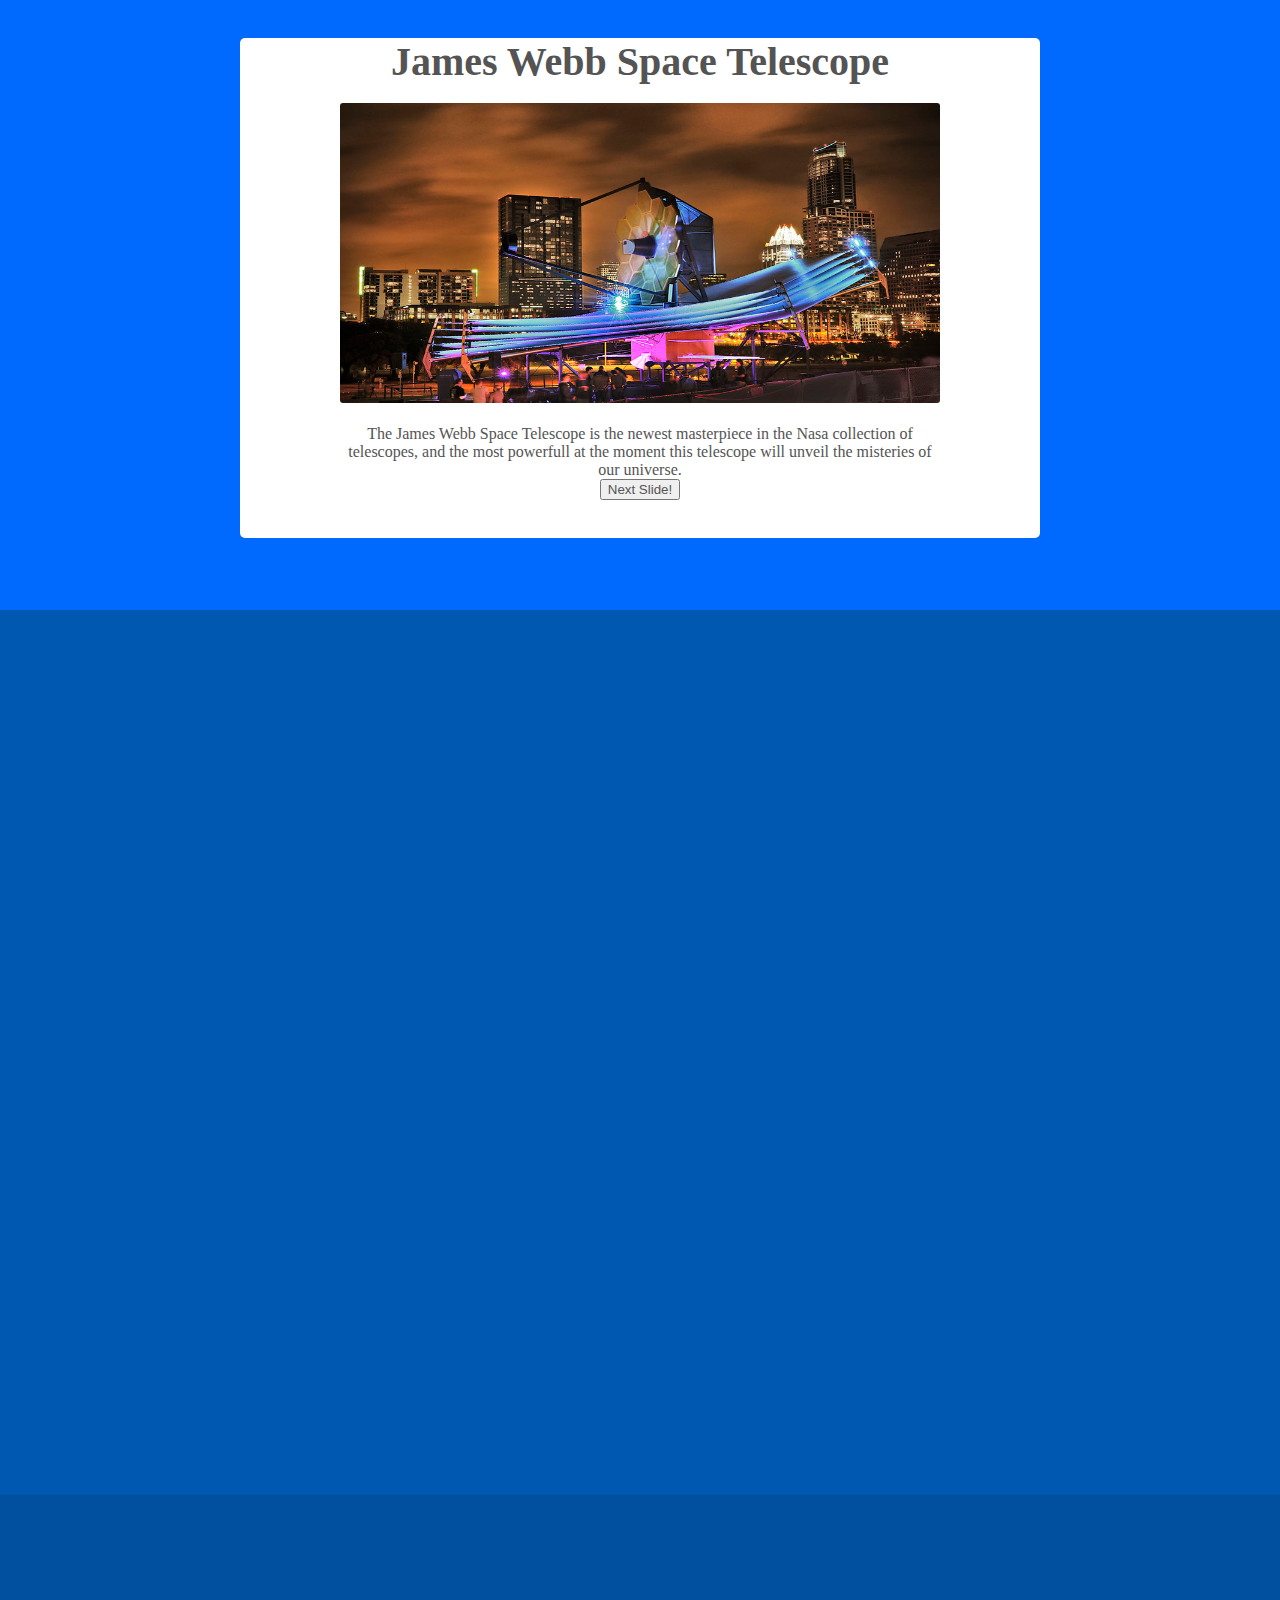
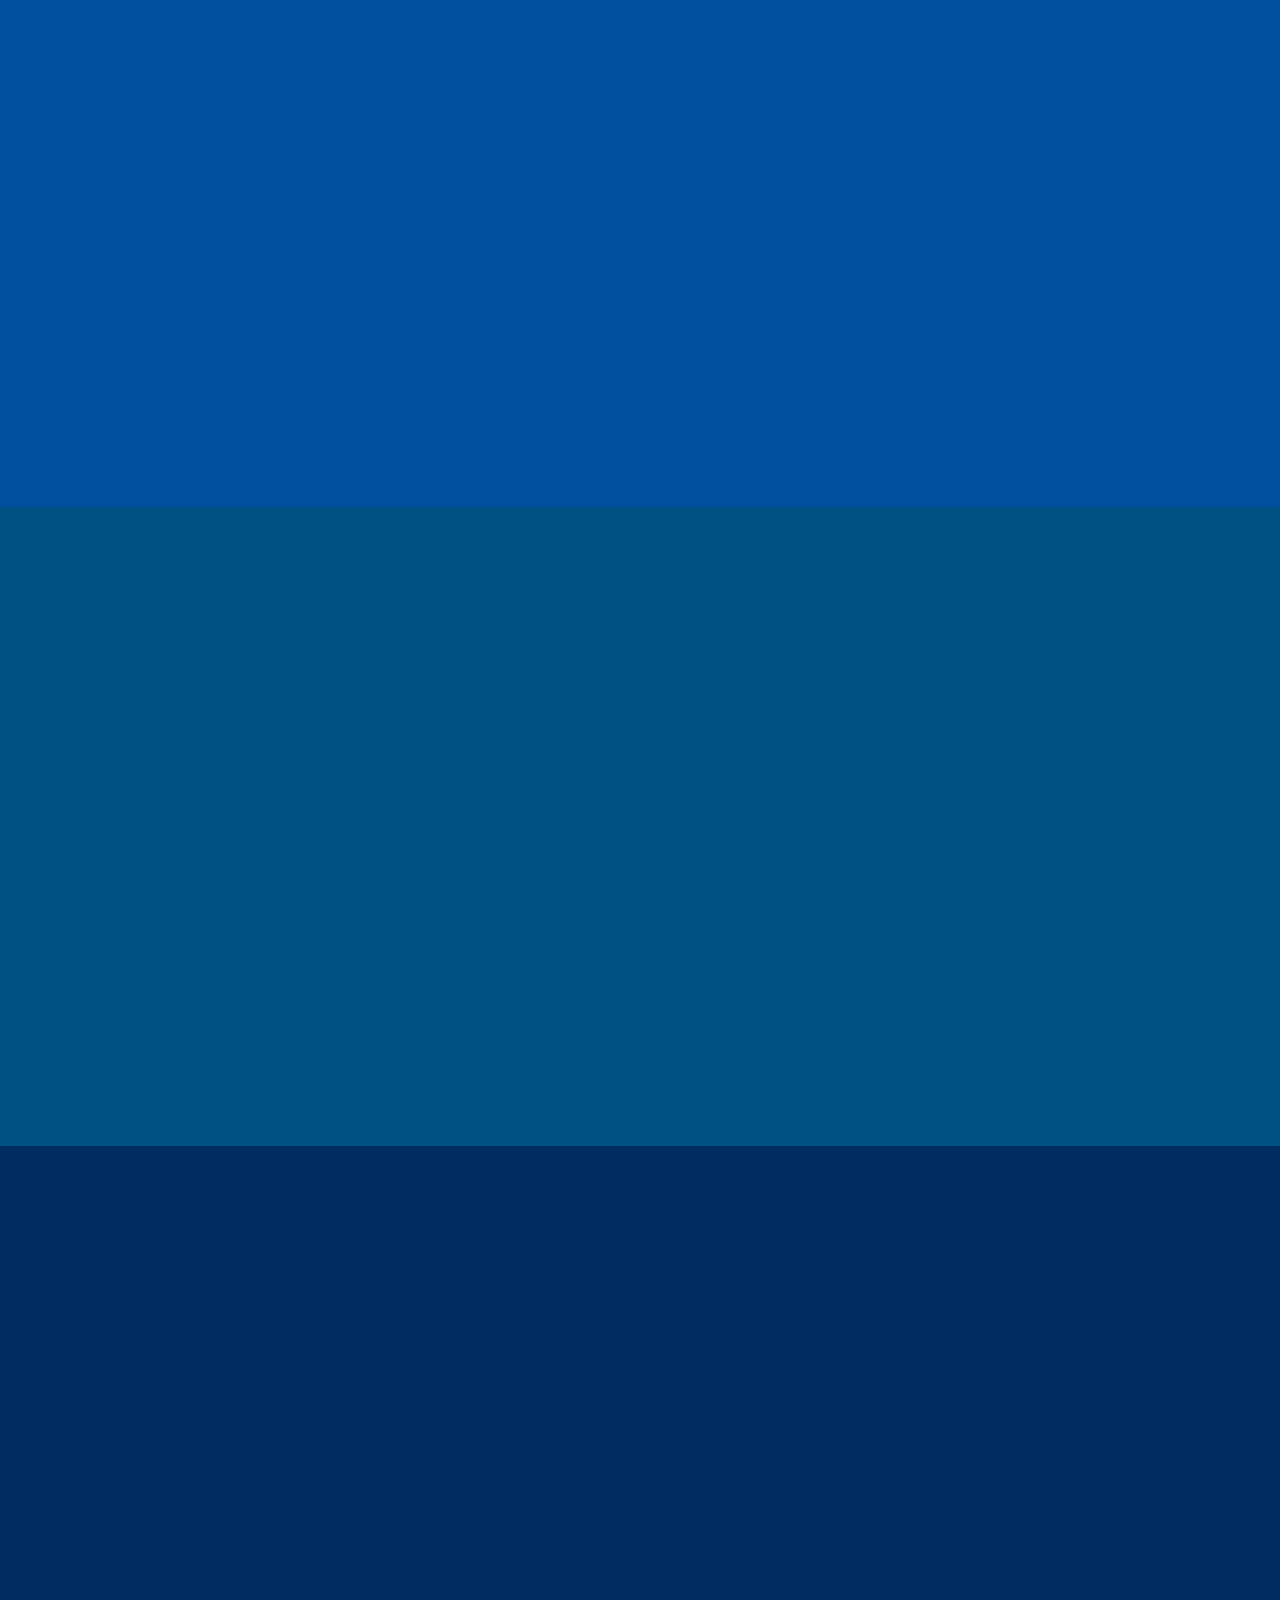
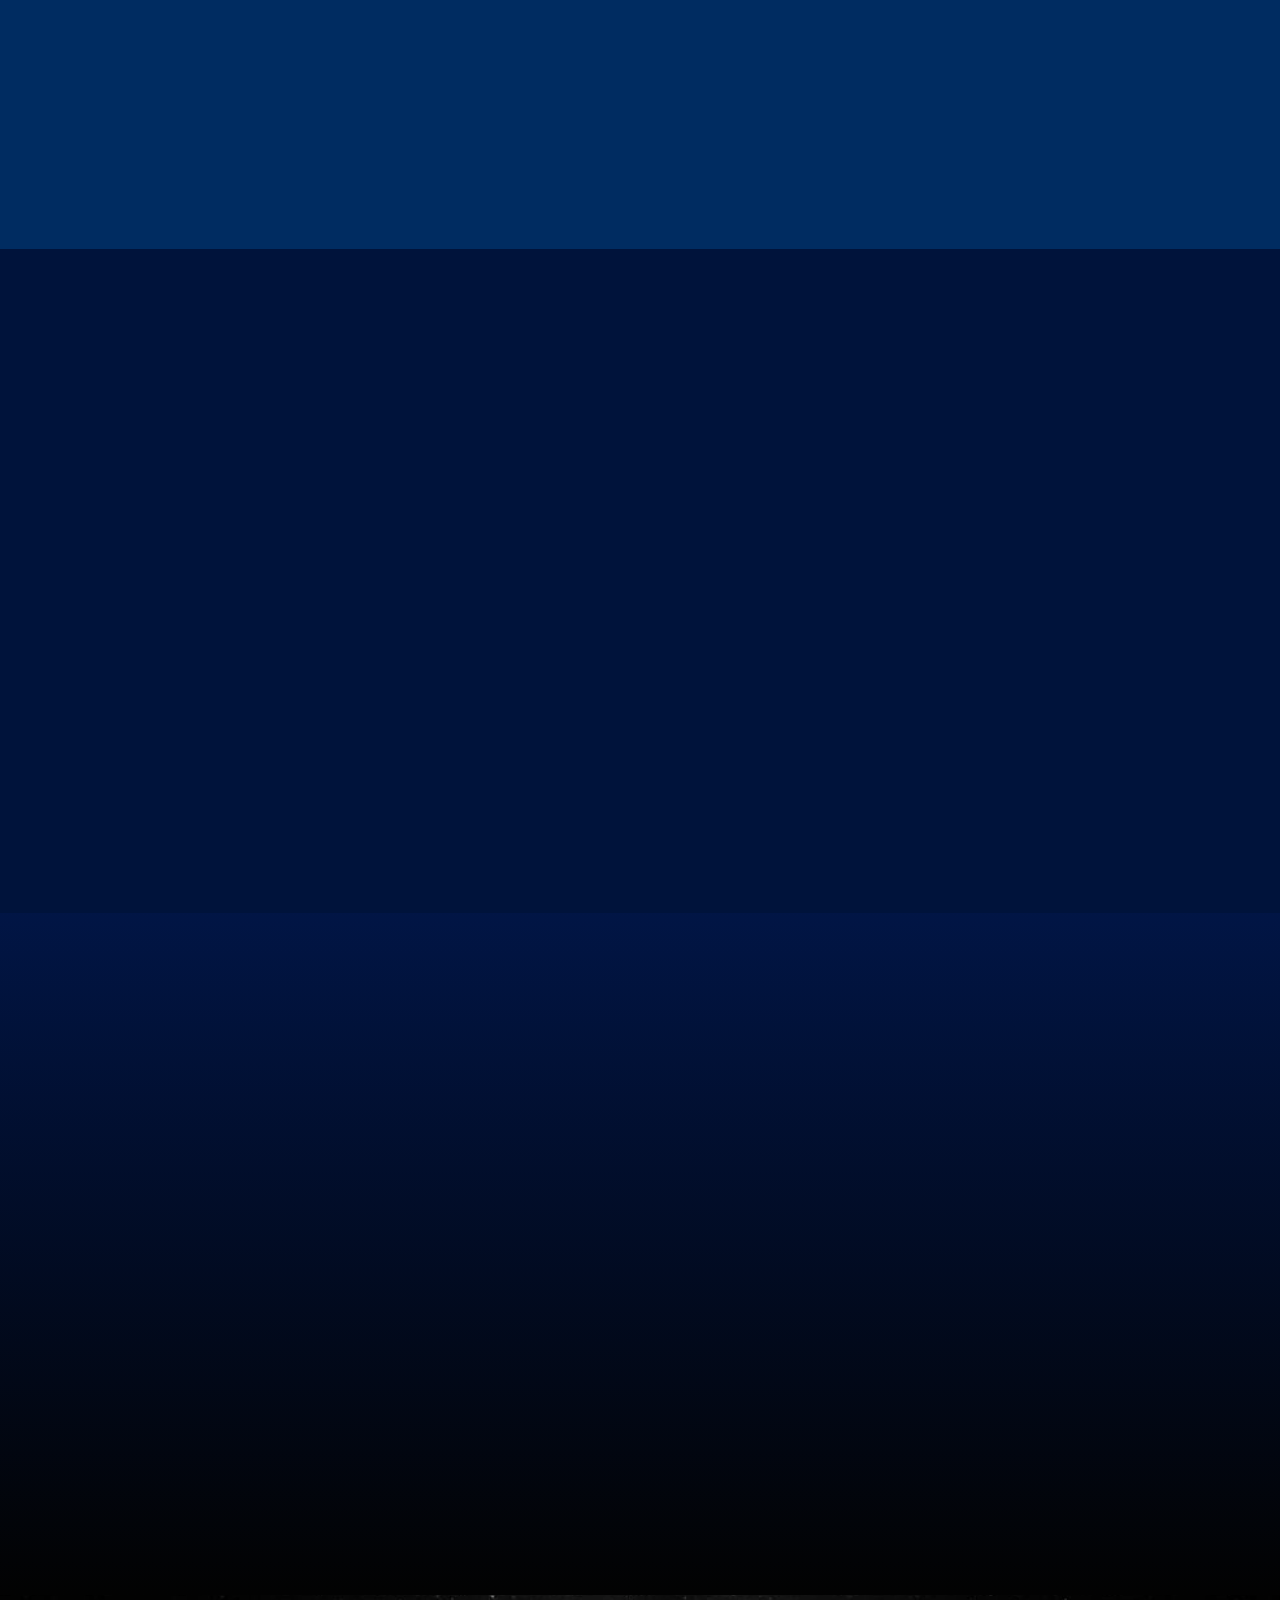
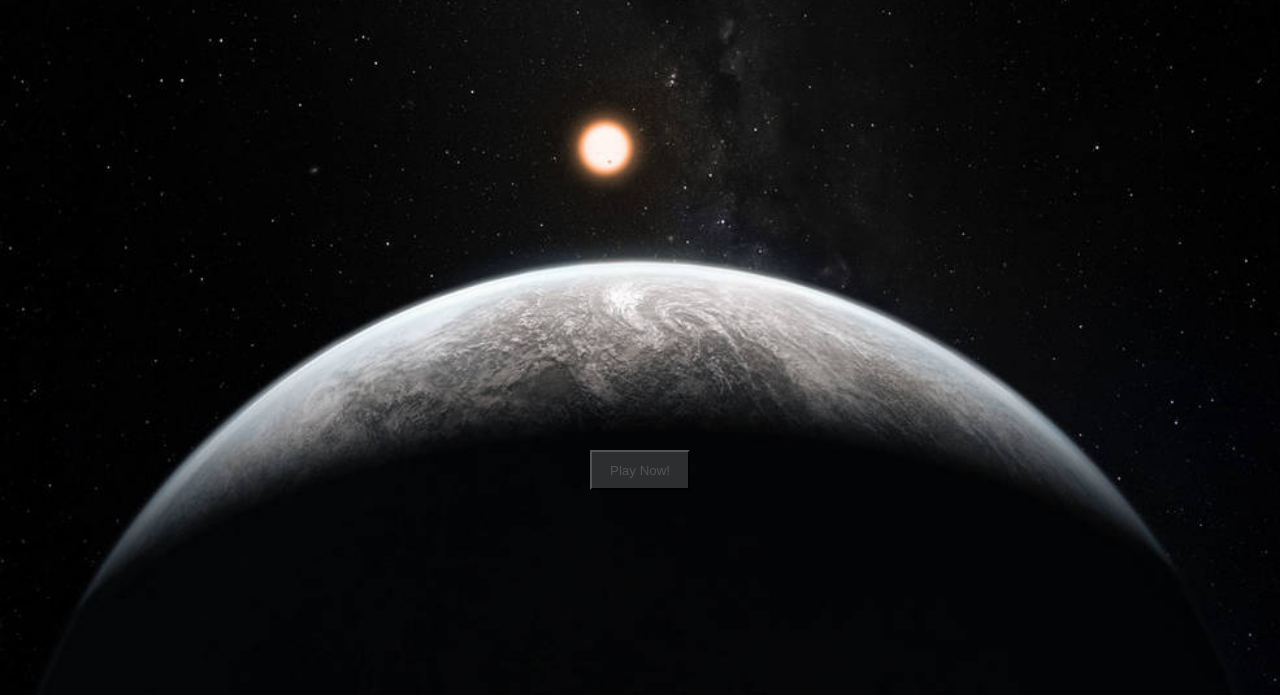
<file: index.html>
<!DOCTYPE html>
<html>

<head>
    <meta charset='utf-8'>
    <meta http-equiv='X-UA-Compatible' content='IE=edge'>
    <title>Presentación SpaceAppChallenge</title>
    <meta name='viewport' content='width=device-width, initial-scale=1'>
    <link rel='stylesheet' type='text/css' media='screen' href='CSS/css.css'>
    <script src='JS/js.js'></script>
</head>

<body>
    <div id="limitemarcador0">
        <div id="marcador0">
            <section id="pantalla1">
                <h1>James Webb Space Telescope</h1>
                <br>
                <img id="1photo" src="./IMG/photo1.jpg" alt="James Webb" />
                <br>
                <br>

                <p>The James Webb Space Telescope is the newest masterpiece in the
                    Nasa collection of telescopes, and the most powerfull at the moment
                    this telescope will unveil the misteries of our universe.
                </p>
                <button><a href="#nextSlide1">Next Slide!</a></button>
            </section>
        </div>
    </div>
    <div id="nextSlide1"></div>
    <div id="limitemarcador1">
        <div id="marcador1">


            <section id="pantalla2">
                <h1>James Webb Space Telescope</h1>
                <br>
                <img src="./IMG/photo2.jpg" alt="James Webb" />
                <br>
                <br>
                <p>The James Webb telescope can look to never before screen
                    parts of the born of a star.
                    The James Webb Space Telescope is so powerful,
                    it can detect the heat of a bumblebee as far away as the moon!
                </p>
                <button><a href="#nextSlide2">Next Slide!</a></button>
            </section>
        </div>
    </div>

    <div id="nextSlide2"></div>
    <div id="limitemarcador2">

        <div id="marcador2">


            <section id="pantalla3">
                <h1>James Webb Space Telescope</h1>
                <br>
                <img src="./IMG/photo3.jpg" alt="James Webb" />
                <br>
                <br>
                <p>Webb's sunshield is about 22 meters by 12 meters (69.5 ft x 46.5 ft). It's about half as big as a 737
                    aircraft.
                    The sunshield is about the size of a tennis court.</p>
                <button><a href="#nextSlide3">Next Slide!</a></button>
            </section>
        </div>
    </div>

    <div id="nextSlide3"></div>
    <div id="limitemarcador3">
        <div id="marcador3">


            <section id="pantalla4">
                <h1>James Webb Space Telescope</h1>
                <br>
                <img src="./IMG/photo4.jpg" alt="James Webb" />
                <br>
                <br>
                <p>Webb will have an approximately 6.5 meter diameter primary mirror, which would give it a
                    significantly larger collecting area than the mirrors
                    available on the current generation of space telescopes.</p>
                <button><a href="#nextSlide4">Next Slide!</a></button>
            </section>
        </div>
    </div>

    <div id="nextSlide4"></div>
    <div id="limitemarcador4">
        <div id="marcador4">


            <section id="pantalla5">
                <h1>James Webb Space Telescope</h1>
                <br>
                <img src="./IMG/james webb.png" alt="James Webb" />
                <br>
                <br>
                <p>This is a photo taken by the James Webb telescope, we are looking to Tarantula Nebula
                    you will have to remember what it looks like the image of the James Webb telescope to play the game!
                </p>
                <button><a href="#nextSlide5">Next Slide!</a></button>
            </section>
        </div>
    </div>

    <div id="nextSlide5"></div>
    <div id="limitemarcador5">
        <div id="marcador5">


            <section id="pantalla6">
                <h1>Hubble telescope</h1>
                <br>
                <img src="./IMG/nebulosa orion.jpg" alt="James Webb" />
                <br>
                <br>
                <p>This is a photo taken by the James Webb telescope and the Hubble telescope, we are looking to a
                    comparison of the Orion Nebula
                    you will have to remember what it looks like the image of the Hubble telescope to play the game!</p>
                <button><a href="#nextSlide6">Next Slide!</a></button>
            </section>
        </div>
    </div>

    <div id="nextSlide6"></div>
    <div id="limitemarcador6">
        <div id="marcador6">


            <section id="pantalla7">
                <h1>Spitzer telescope</h1>
                <br>
                <img src="./IMG/orion_spitzerlrot.jpg" alt="James Webb" />
                <br>
                <br>
                <p>This is a photo taken by the Spitzer telescope,
                    we are looking to the Orion Nebula,
                    you will have to remember what it looks like the image of the Spitzer telescope to play the game!
                </p>
                <button><a href="#nextSlide7">Next Slide!</a></button>
            </section>
        </div>
    </div>

    <div id="nextSlide7"></div>
    <div id="limitemarcador7">

        <div id="marcador7">
            <button id="jugar"><a href="./HTML/menuJuego.html">Play Now!</a></button>
        </div>
    </div>



</body>

</html>
</file>
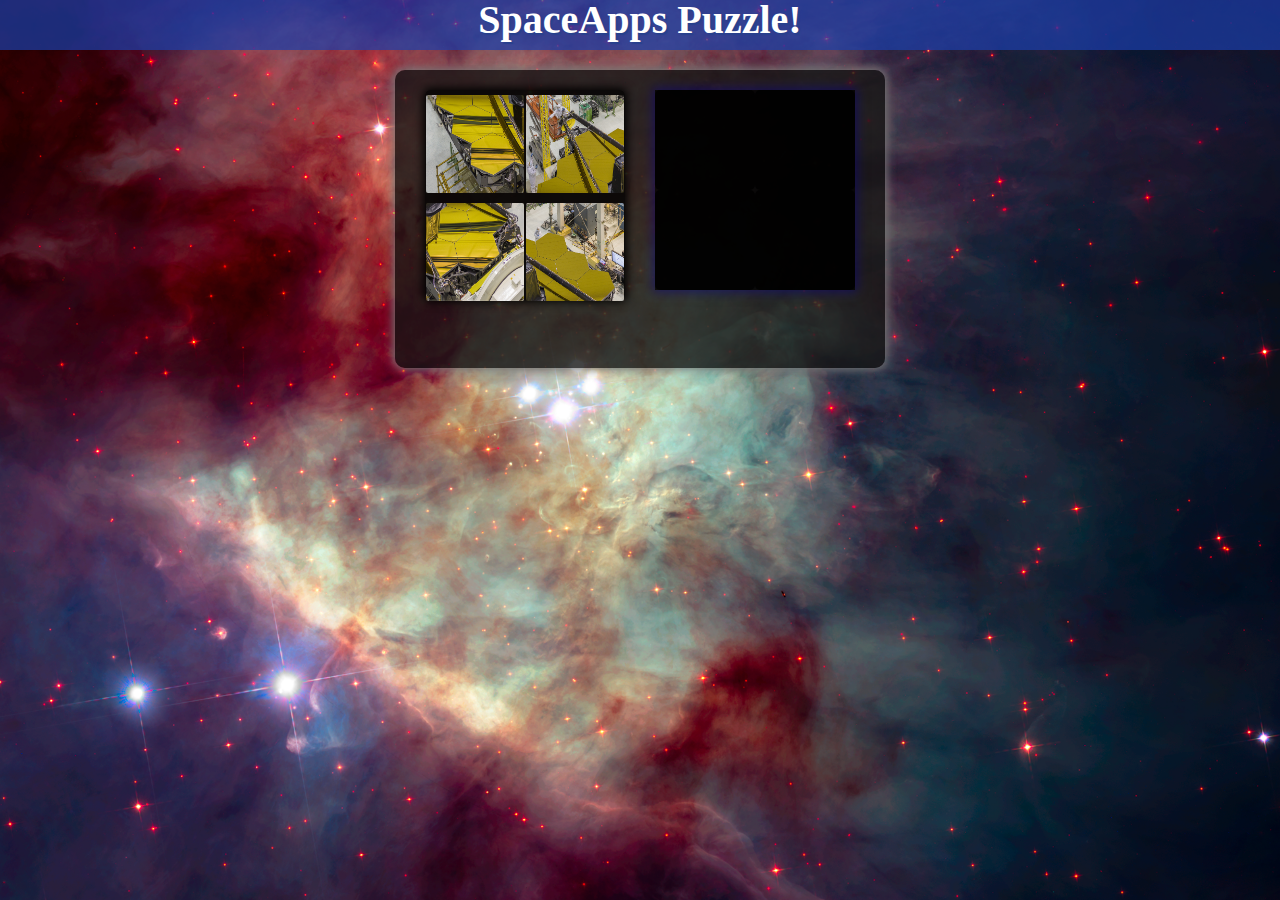
<file: HTML/DIFICIL/dificil.html>
<!DOCTYPE html>
<html>
<head>
    <meta charset='utf-8'>
    <meta http-equiv='X-UA-Compatible' content='IE=edge'>
    <title>Dificil</title>
    <meta name='viewport' content='width=device-width, initial-scale=1'>
    <link rel='stylesheet' type='text/css' media='screen' href='../../CSS/cssJuego.css'>
    <script src='../../JS/js.js'></script>
</head>
<body>
    <header>
        <h1>SpaceApps Puzzle!</h1> 
    </header>
    <div id="resultado">
        0    
    </div>
    <div id="restart">
        <a href="../menuJuego.html">Volver a jugar</a>
    </div>
    <section id="contenedorPuzzle">
        
        <div id="contenedorPiezas" ondragenter="return enter(event)" ondragover="return over(event)" ondrop="return drop(event)">
            <img id="pieza3" src="../../IMG/2a-1.png" alt="pieza3" draggable="true" ondragstart="start(event)" ondragend="end(event)">
            <img id="pieza1" src="../../IMG/1a-1.png" alt="pieza1" draggable="true" ondragstart="start(event)" ondragend="end(event)">
            <img id="pieza4" src="../../IMG/2b-1.png" alt="pieza4" draggable="true" ondragstart="start(event)" ondragend="end(event)">
            <img id="pieza2" src="../../IMG/1b-1.png" alt="pieza2" draggable="true" ondragstart="start(event)" ondragend="end(event)">
        </div>
        <section id="puzzle">
            <div class="contenedorPieza" id="uno" ondragenter="return enter(event)" ondragover="return over(event)" ondrop="return drop(event)"></div>
            <div class="contenedorPieza" id="dos" ondragenter="return enter(event)" ondragover="return over(event)" ondrop="return drop(event)"></div>
            <div class="contenedorPieza" id="tres" ondragenter="return enter(event)" ondragover="return over(event)" ondrop="return drop(event)"></div>
            <div class="contenedorPieza" id="cuatro" ondragenter="return enter(event)" ondragover="return over(event)" ondrop="return drop(event)"></div>
        </section>	
    </section>
    <div id="nextD"><a href="dificil2.html">Next question &#10149;</a></div>
                
            
        
        
        
    </div>
</body>
</html>
</file>
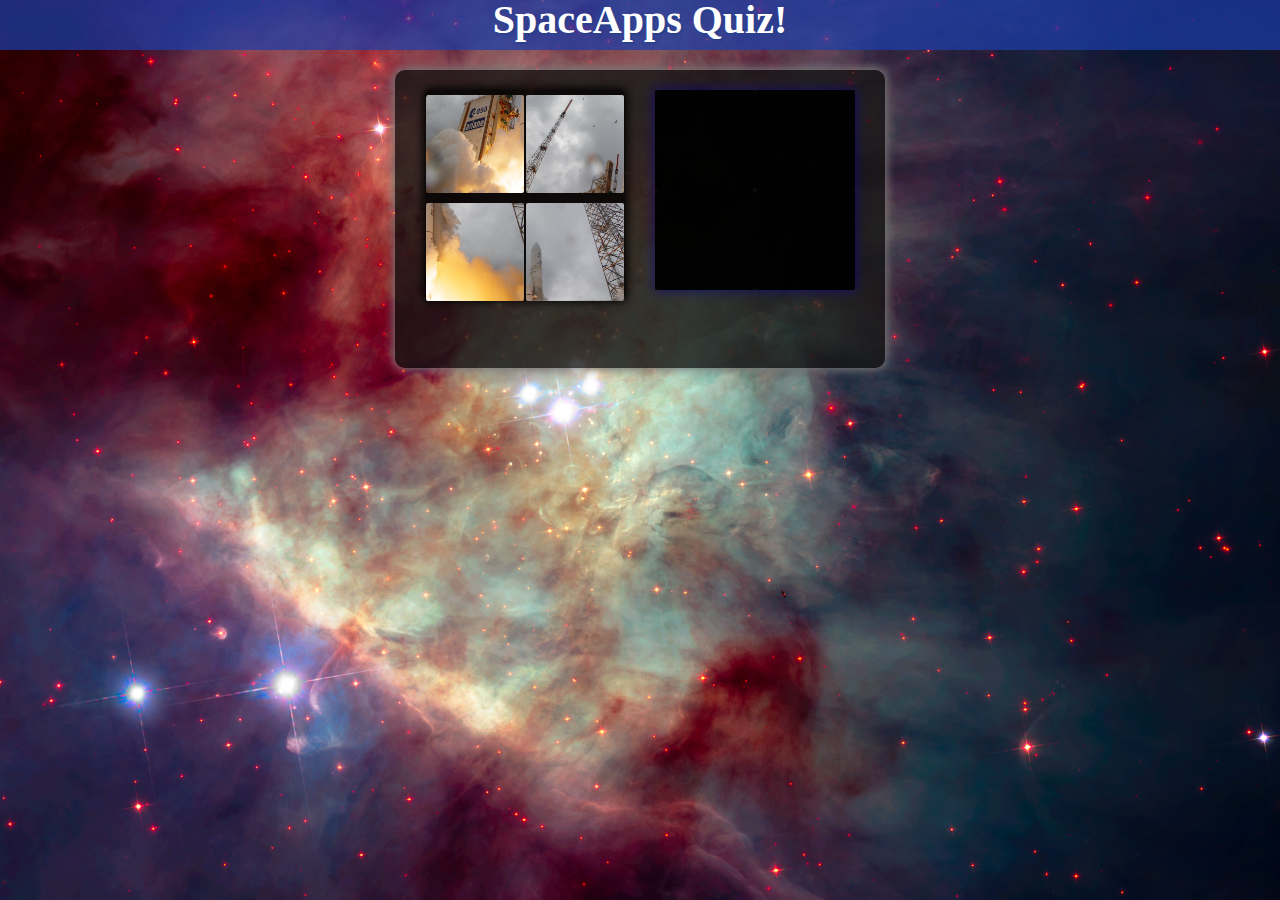
<file: HTML/DIFICIL/dificil2.html>
<!DOCTYPE html>
<html>
<head>
    <meta charset='utf-8'>
    <meta http-equiv='X-UA-Compatible' content='IE=edge'>
    <title>Dificil</title>
    <meta name='viewport' content='width=device-width, initial-scale=1'>
    <link rel='stylesheet' type='text/css' media='screen' href='../../CSS/cssJuego.css'>
    <script src='../../JS/js.js'></script>
</head>
<body>
    <header>
        <h1>SpaceApps Quiz!</h1> 
    </header>
    <div id="resultado">
        0    
    </div>
    <div id="restart">
        <a href="../menuJuego.html">Volver a jugar</a>
    </div>
    <section id="contenedorPuzzle">
        
        <div id="contenedorPiezas" ondragenter="return enter(event)" ondragover="return over(event)" ondrop="return drop(event)">
            <img id="pieza3" src="../../IMG/2a-2.png" alt="pieza3" draggable="true" ondragstart="start(event)" ondragend="end(event)">
            <img id="pieza1" src="../../IMG/1a-2.png" alt="pieza1" draggable="true" ondragstart="start(event)" ondragend="end(event)">
            <img id="pieza4" src="../../IMG/2b-2.png" alt="pieza4" draggable="true" ondragstart="start(event)" ondragend="end(event)">
            <img id="pieza2" src="../../IMG/1b-2.png" alt="pieza2" draggable="true" ondragstart="start(event)" ondragend="end(event)">
        </div>
        <section id="puzzle">
            <div class="contenedorPieza" id="uno" ondragenter="return enter(event)" ondragover="return over(event)" ondrop="return drop(event)"></div>
            <div class="contenedorPieza" id="dos" ondragenter="return enter(event)" ondragover="return over(event)" ondrop="return drop(event)"></div>
            <div class="contenedorPieza" id="tres" ondragenter="return enter(event)" ondragover="return over(event)" ondrop="return drop(event)"></div>
            <div class="contenedorPieza" id="cuatro" ondragenter="return enter(event)" ondragover="return over(event)" ondrop="return drop(event)"></div>
        </section>	
    </section>
    
    <div id="nextD">
        <a href="../menuJuego.html">Menu</a>
    </div>            
            
        
        
        
    </div>
</body>
</html>
</file>
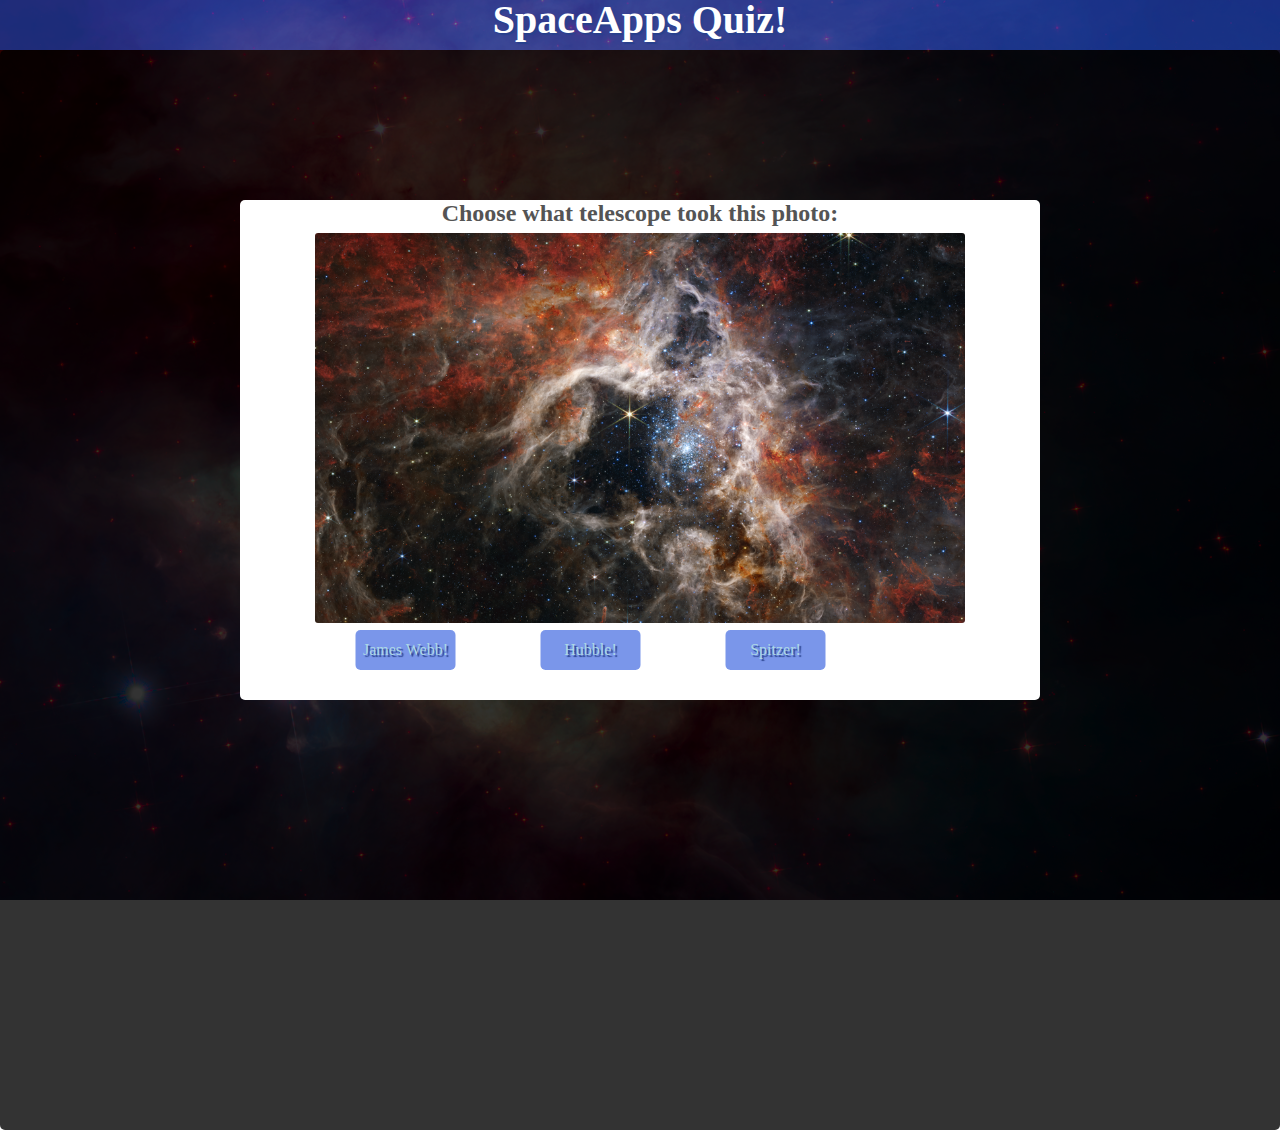
<file: HTML/FACIL/facil.html>
<!DOCTYPE html>
<html>

<head>
    <meta charset='utf-8'>
    <meta http-equiv='X-UA-Compatible' content='IE=edge'>
    <title>1 Fácil</title>
    <meta name='viewport' content='width=device-width, initial-scale=1'>
    <link rel='stylesheet' type='text/css' media='screen' href='../../CSS/cssJuego.css'>
    <script src='../../JS/js.js'></script>
</head>

<body>
    <header>
        <h1>SpaceApps Quiz!</h1>
    </header>
    
    <div id="resultado">
        0
    </div>
    <div id="restart">
        <a href="../menuJuego.html">Menu</a>
    </div>
        <div id="esconderResultado">
            
            <div>
                <h2>Choose what telescope took this photo:</h2>
                <img id="img" src="../../IMG/james webb.png"/>
                <nav>
                    <ul>
                        <li id="jamesWebb" onclick="setRespuestaFacil1()">
                            James Webb!
                        </li>
                        <li id="hubble" onclick="setRespuestaFacil2()">
                            Hubble!
                        </li>
                        <li id="spitzer" onclick="setRespuestaFacil3()">
                            Spitzer!
                        </li>
                    </ul>
                    <div id="next" onclick="checkearFacil()">Next question &#10149;</div>
                </nav>
            </div>
        </div>
</body>

</html>
</file>
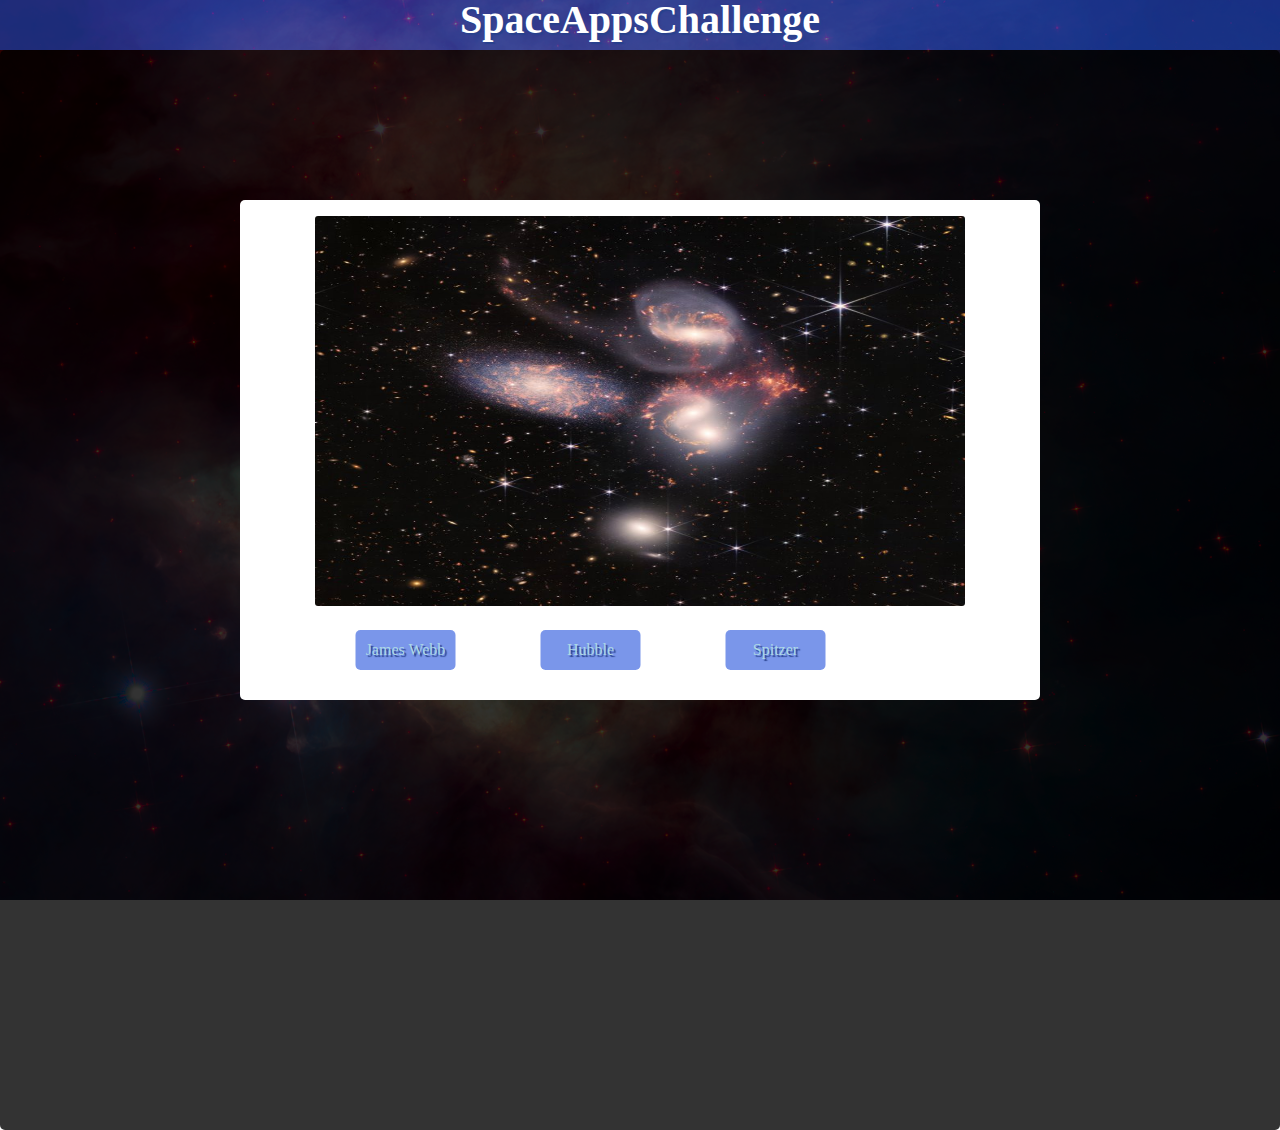
<file: HTML/FACIL/facil1.html>
<!DOCTYPE html>
<html>
<head>
    <meta charset='utf-8'>
    <meta http-equiv='X-UA-Compatible' content='IE=edge'>
    <title>1 Fácil</title>
    <meta name='viewport' content='width=device-width, initial-scale=1'>
    <link rel='stylesheet' type='text/css' media='screen' href='../../CSS/cssJuego.css'>
    <script src='../../JS/js.js'></script>
</head>
<body>
    <header>
        <h1>SpaceAppsChallenge</h1> 
    </header>
    <div>
        <div><img src="../../IMG/1aPregunta.jpg">
            <nav>
                <ul>
                    <li onclick="check()">
                        James Webb
                    </li>
                    <li>
                        Hubble
                    </li>
                    <li>
                        Spitzer
                    </li>
                </ul>
                <div id="next" ><a href="facil2.html">Next question</a></div>
            </nav>
        </div>
        
        
    </div>
    
    
</body>
</html>
</file>
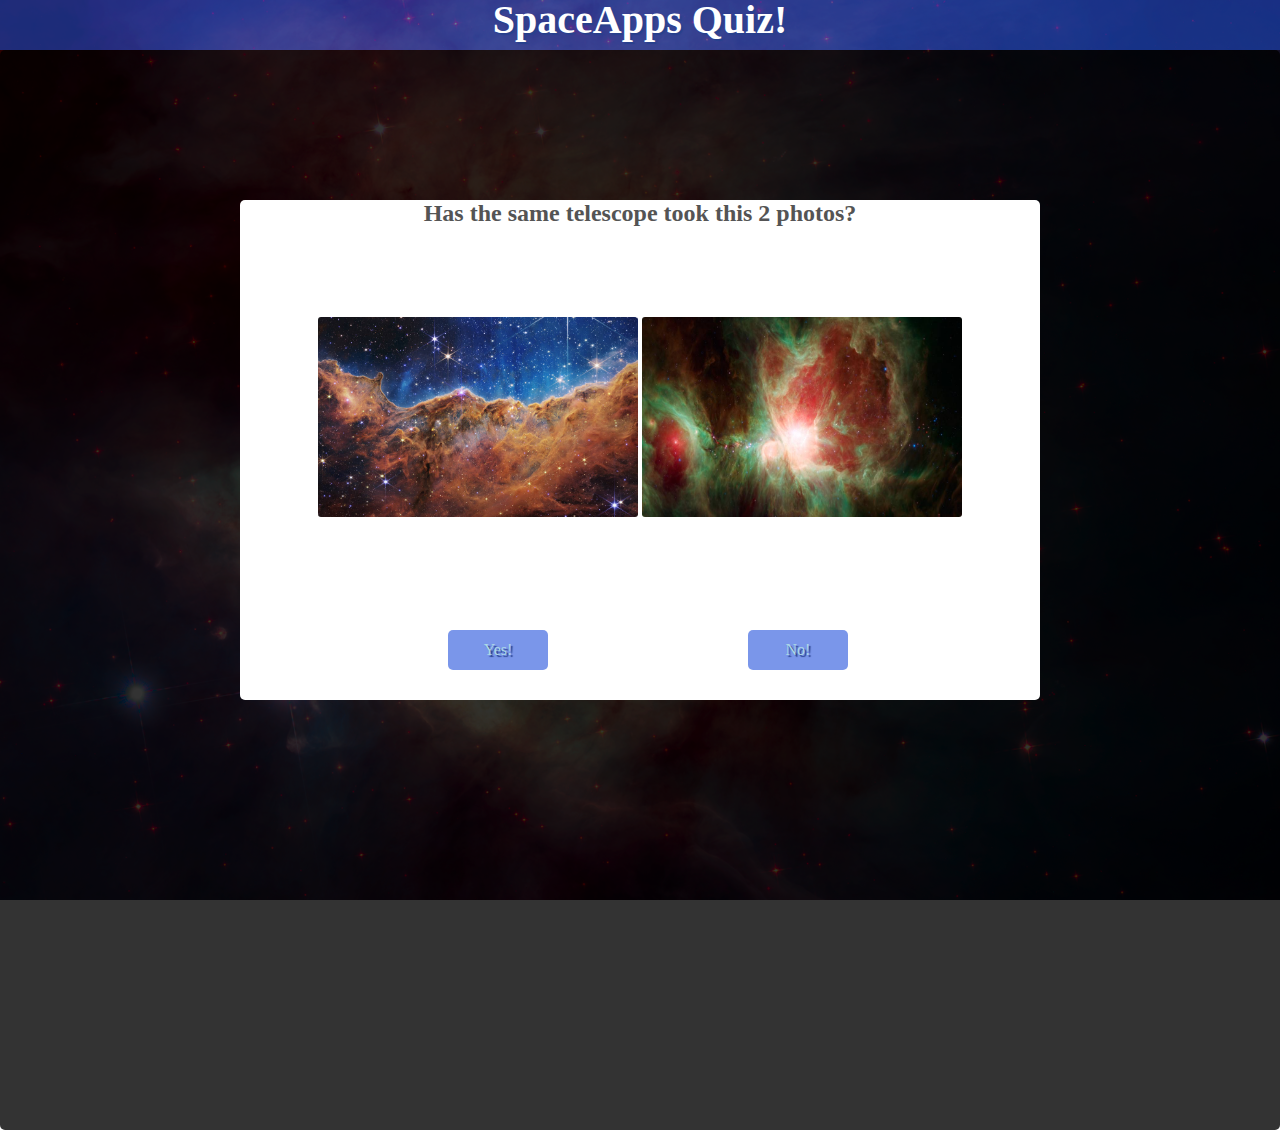
<file: HTML/MEDIO/medio.html>
<!DOCTYPE html>
<html>

<head>
    <meta charset='utf-8'>
    <meta http-equiv='X-UA-Compatible' content='IE=edge'>
    <title>Medio</title>
    <meta name='viewport' content='width=device-width, initial-scale=1'>
    <link rel='stylesheet' type='text/css' media='screen' href='../../CSS/cssJuego.css'>
    <script src='../../JS/js.js'></script>
</head>

<body>
    <header>
        <h1>SpaceApps Quiz!</h1>
    </header>
    <div id="resultado">
        0
    </div>
    <div id="restart">
        <a href="../menuJuego.html">Menu</a>
    </div>
    <div>
        <div id="esconderResultado">
            <h2>Has the same telescope took this 2 photos?</h2>
            <img id="imgDif1" src="../../IMG/jameswebbMed1.jpg">
            <img id="imgDif2" src="../../IMG/orion_spitzerlrot.jpg">
            <nav id="navDif">
                <ul>
                    <li class="liMed" id="yes" onclick="setRespuestaNormal1()">
                        Yes!
                    </li>
                    <li class="liMed" id="no" onclick="setRespuestaNormal2()">
                        No!
                    </li>
                </ul>
                <div id="nextM" onclick="checkearNormal()">Next question &#10149;</div>
            </nav>
        </div>


    </div>
</body>

</html>
</file>
<file: CSS/css.css>
*{
    margin: auto;
    padding: auto;
}

html{
	scroll-behavior: smooth;
	margin: 0px;
	padding: 0px;
}
    
body{
    
	height: 5420px;
}
#limitemarcador0{
	position: absolute;
	top: 0px;
	left: 0px;
	z-index: 12;
	height: 575px;
	width: -webkit-fill-available;
	background-color: rgb(0, 106, 255);
}
#marcador0{
	background-color: rgb(0, 106, 255);
	width: -webkit-fill-avaliable;
	width: 100%;
	height: 610px;
	display:block;
	top: 0px;
}
#pantalla1{
	position:absolute;
	background-color:white;
	border-radius: 5px;
	font-family: 'Inconsolata', monospace;
	font-family: 'Noto Serif', serif;
	color:rgb(84, 84, 84);
	text-align:center;
	width: 800px;
	height: 500px; 
	z-index: 10;
	top:50%;
	left:50%;
	margin-right: -50%;
	transform: translate(-50%,-50%);
	box-sizing: border-box;
}
h1{
	font-size: 40px;
}
img{
	width: 600px;
	height: 300px;
	border-radius: 3px;
}
p{
	width: 600px;
}
button{
	display: block;
}
a{
	display: block;
	text-decoration: none;
	color:rgb(84, 84, 84);
}
#limitemarcador1{
	position: absolute;
	top: 0px;
	left: 0px;
	z-index: 8;
	height: 1495px;
	width: -webkit-fill-available;
	background-color: rgb(0, 88, 177);
}

#marcador1{
	position: -webkit-sticky;
  	position: sticky;
	z-index: 9;
	top: 50px;
	left: 0px;
	width: 800px;
	display: block;
	height: 500px;
	margin-bottom: 100px;
}
#pantalla2{
	position: relative;
	
	width:300px;
	background-color:white;
	border-radius: 5px;
	font-family: 'Inconsolata', monospace;
	font-family: 'Noto Serif', serif;
	color:rgb(84, 84, 84);
	text-align:center;
	width: 100%;
	height: 500px;
	z-index: 8; 
	margin: auto;
}

#nextSlide1 {
	position: absolute;
	top: 612px;
}


	#nextSlide2 {
		position: absolute;
		top: 1447px;
	}
	#nextSlide3 {
		position: absolute;
		top: 2087px;
	}
	#nextSlide4 {
		position: absolute;
		top: 2720px;
	}
	#nextSlide5 {
		position: absolute;
		top: 3400px;
	}
	#nextSlide6 {
		position: absolute;
		top: 4100px;
	}
	#nextSlide7 {
		position: absolute;
		top: 4800px;
	}

#limitemarcador2{
	position: absolute;
	top: 612px;
	left: 0px;
	z-index: 7;
	height: 1495px;
	width: -webkit-fill-available;
	background-color: rgb(1, 80, 159);
}

#marcador2{
	position: -webkit-sticky;
  	position: sticky;
	z-index: 8;
	top: 50px;
	left: 0px;
	width: 800px;
	display: block;
	height: 500px;
	margin-bottom: 100px;
}
#pantalla3{
	position: relative;
	
	width:300px;
	background-color:white;
	border-radius: 5px;
	font-family: 'Inconsolata', monospace;
	font-family: 'Noto Serif', serif;
	color:rgb(84, 84, 84);
	text-align:center;
	width: 100%;
	height: 500px;
	z-index: 7; 
	margin: auto;
}




#limitemarcador3{
	position: absolute;
	top: 1251px;
	left: 0px;
	z-index: 6;
	height: 1495px;
	width: -webkit-fill-available;
	background-color: rgb(0, 81, 131);
}

#marcador3{
	position: -webkit-sticky;
  	position: sticky;
	z-index: 7;
	top: 50px;
	left: 0px;
	width: 800px;
	display: block;
	height: 500px;
	margin-bottom: 100px;
}




#pantalla4{
	position: relative;
	
	width:300px;
	background-color:white;
	border-radius: 5px;
	font-family: 'Inconsolata', monospace;
	font-family: 'Noto Serif', serif;
	color:rgb(84, 84, 84);
	text-align:center;
	width: 100%;
	height: 500px;
	z-index: 6; 
	margin: auto;
}




#limitemarcador4{
	position: absolute;
	top: 1954px;
	left: 0px;
	z-index: 5;
	height: 1495px;
	width: -webkit-fill-available;
	background-color: rgb(0, 44, 97);
}

#marcador4{
	position: -webkit-sticky;
  	position: sticky;
	z-index: 6;
	top: 50px;
	left: 0px;
	width: 800px;
	display: block;
	height: 500px;
	margin-bottom: 100px;
}
#pantalla5{
	position: relative;
	
	width:300px;
	background-color:white;
	border-radius: 5px;
	font-family: 'Inconsolata', monospace;
	font-family: 'Noto Serif', serif;
	color:rgb(84, 84, 84);
	text-align:center;
	width: 100%;
	height: 500px;
	z-index: 5; 
	margin: auto;
}

#limitemarcador5{
	position: absolute;
	top: 2618px;
	left: 0px;
	z-index: 4;
	height: 1495px;
	width: -webkit-fill-available;
	background-color: rgb(0, 19, 59);
}

#marcador5{
	position: -webkit-sticky;
  	position: sticky;
	z-index: 5;
	top: 50px;
	left: 0px;
	width: 800px;
	display: block;
	height: 500px;
	margin-bottom: 100px;
}
#pantalla6{
	position: relative;
	
	width:300px;
	background-color:white;
	border-radius: 5px;
	font-family: 'Inconsolata', monospace;
	font-family: 'Noto Serif', serif;
	color:rgb(84, 84, 84);
	text-align:center;
	width: 100%;
	height: 500px;
	z-index: 4; 
	margin: auto;
}




#limitemarcador6{
	position: absolute;
	top: 3300px;
	left: 0px;
	z-index: 3;
	height: 1495px;
	width: -webkit-fill-available;
	background: rgb(0,0,0);
background: linear-gradient(0deg, rgb(2, 2, 2) 0%, rgba(0,44,149,1) 100%);
}

#marcador6{
	position: -webkit-sticky;
  	position: sticky;
	z-index: 4;
	top: 50px;
	left: 0px;
	width: 800px;
	display: block;
	height: 500px;
	margin-bottom: 100px;
}
#pantalla7{
	position: relative;
	
	width:300px;
	background-color:white;
	border-radius: 5px;
	font-family: 'Inconsolata', monospace;
	font-family: 'Noto Serif', serif;
	color:rgb(84, 84, 84);
	text-align:center;
	width: 100%;
	height: 500px;
	z-index: 3; 
	margin: auto;
}


#limitemarcador7{
	position: absolute;
	top: 4000px;
	left: 0px;
	z-index: 1;
	height: 1495px;
	width: -webkit-fill-available;
	
	
}
#marcador7{
	position: -webkit-sticky;
  	position: sticky;
	z-index: 0;
	top: 50px;
	left: 0px;
	width: 100%;
	display: block;
	height: 1495px;
	margin-bottom: 100px;
	background: url(../IMG/finalphoto.jpg) repeat 0 0;
    background-position:bottom;
	background-size: contain;
	background-repeat: no-repeat;
}

#jugar{
	background-color: rgba(103, 103, 103, 0.432);
	position: absolute;
	color: aliceblue;
	text-decoration: none;
	height: 40px;
	width: 100px;
	top: 1250px;
	left: 50%;
	margin-right: -50%;
	transform: translate(-50%,0);
	z-index: 1;
}
#jugar a:visited{
	color: aliceblue;
	text-decoration: none;
}
</file>
<file: CSS/cssJuego.css>
*{
    margin: auto;
    padding: auto;
    list-style-type: none;
    text-decoration:none;
}

html{
    width:100%;
    height:100%;
	margin: 0px;
	padding: 0px;
}
    
body{
    width:100%;
    height:100%;
    background-color:rgb(35, 30, 30);
    overflow-y:hidden;
    background: url(../IMG/fondodifi.png) repeat 0 0;
    background-position:bottom;
	background-size:cover;
	background-repeat: no-repeat;
}
header{
    height: 50px;
	color: white;
	text-align: center;
	line-height: 40px;
    background-color: rgba(27, 63, 172, 0.7);
    text-shadow: 2px 2px 1px rgb(40, 65, 141);
}
div{
    border-radius: 5px;
    
}
h2{
    margin-bottom: -10px;
}
nav{
	position:absolute;
	top:50%;
	left:50%;
    margin-right: -50%;
    transform: translate(-50%,-50%);
    
}
div nav{
    
    top:450px;
	left:36%;
    
}
div nav ul li{
    display: block;
    width: 100px;
    height: 40px;
    line-height: 40px;
    
}
nav ul li a{
	color:lightblue;
	font-size: 30px;	
    display:block;

}
nav ul li{
    float: left;
	width:300px;
	height:75px;
	background-color:rgba(65, 105, 225, 0.7);
	color:lightblue;
	float:left;
	margin-left: 85px;
	text-align: center;
	line-height: 80px;
    border-radius: 5px;
    display:block;
    transition: 1s;
    text-shadow: 2px 2px 1px rgb(40, 65, 141);
}
nav ul li:hover{
    transition: 1s;
	display:block;
	background-color:lightblue;
	color:white;
}
div nav ul li:hover{
    transition: 1s;
	display:block;
	background-color:lightblue;
	color:white;
    font-size: large;
}
nav ul li:hover a{
    transition: 1s;
	display:block;
	color:white;
}

div img{
    position: relative;
    margin: 2% auto;
    width: 650px;
	height: 390px;
}
div a{
    display: block;
    text-decoration: none;
}
div:hover a{
    display: block;
}



div{
	background-color: rgb(0 0 0 / 80%);
	width: -webkit-fill-avaliable;
	height: 1080px;
	display: block;
	top:20%;
}
div div{
	position:absolute;
	width:300px;
	background-color:white;
	border-radius: 5px;
	font-family: 'Inconsolata', monospace;
	font-family: 'Noto Serif', serif;
	color:rgb(84, 84, 84);
	text-align:center;
	width: 800px;
	height: 500px; 
	z-index: 1;
	top:50%;
	left:50%;
	margin-right: -50%;
	transform: translate(-50%,-50%);
	box-sizing: border-box;
}
h1{
	font-size: 40px;
}
img{

	border-radius: 3px;
}
p{
	width: 600px;
}
#menuDificultad{
    margin-left: -5%
}
#next{
    position: absolute;
	background-color:rgb(211, 211, 211);
	font-family:fantasy;
    border-radius: 5px;
    border-style: solid;
    width:100px;
    height:40px;
    text-align: center;
    line-height: 40px;
    display: block;
    font-size: 12px;
    margin-left: 64%;
    visibility: hidden;
}

#next:hover{
    background-color:sandybrown;
    display: block;
	
}

#next:hover a{
    color:antiquewhite;
    display: block;
	
}

#next a{
    display: block;
	color: rgb(255, 255, 255);
    font-weight:lighter;
}

#facil:hover{
    background-color: rgba(0, 128, 0, 0.7);
    transition: 1s;

}
#normal:hover{
    background-color: rgba(255, 255, 0, 0.7);
    transition: 1s;
}
#dificil:hover{
    background-color: rgba(255, 0, 0, 0.7);
    transition: 1s;
}



div#resultado{
    visibility: hidden;
    position: absolute;
    top:10%;
    left: 27%;
    width:600px;
    height:600px;
    font-size: 30px;
    text-align: center;
    line-height: 600px;
    opacity: 97%;
    color: aliceblue;
}

div#restart{
    visibility: hidden;
    position: absolute;
    color:lightblue;
    background-image: url("../IMG/fondo.jpg");
    top:90%;
    left: 30%;
    width:500px;
    height:50px;
    font-size: 20px;
    font-family: Impact, Haettenschweiler, 'Arial Narrow Bold', sans-serif;
    
    text-align: center;
    line-height: 50px;    
}
div#restart a{
    color: beige;
}
div#restart:hover{
    border: solid 2px yellow;
    
}
div#restart:hover a{
    color: yellow;
}








#nextM{
    position: absolute;
	background-color:rgb(211, 211, 211);
	font-family:fantasy;
    border-radius: 5px;
    border-style: solid;
    width:100px;
    height:40px;
    text-align: center;
    line-height: 40px;
    display: block;
    font-size: 12px;
    margin-left: 64%;
    visibility: hidden;
}

#nextM:hover{
    background-color:sandybrown;
    display: block;
	
}

#nextM:hover a{
    color:antiquewhite;
    display: block;
	
}

#nextM a{
    display: block;
	color: rgb(255, 255, 255);
    font-weight:lighter;
}

#imgDif1{
    margin-top: 100px;
    width: 40%;
    height: 40%;
    
}

#imgDif2{
    margin-top: 100px;
    width: 40%;
    height: 40%;
}
.liMed{
    margin-left: 200px;
}
/* Contenedor del puzzle*/
#contenedorPuzzle {
	margin: 20px auto;
	width: 450px;
    height: 258px;
	background: rgba(20,20,20,0.8);
	box-shadow: 0px 0px 10px  2px #777;
	color: #ccc;
	padding: 20px;
	border-radius: 10px;
	overflow: hidden;
}


/* Puzzle */
#contenedorPiezas{
	background: #000000be;
	width: 200px;
	height: 210px;
	float: left;
	margin-left: 10px;
	box-shadow: 0px 0px 10px  2px #000000;
}

#puzzle {
	background: #000000be;
	width: 200px;
	height: 200px;
	float: right;
	margin-right: 10px;
	box-shadow: 0px 0px 10px  2px #07008982;
}
.contenedorPieza {
	width: 100px;
	height: 100px;
	float: left;
}

#contenedorPuzzle img {
	float: left;
	padding: 1px;
	width: 98px;
	height: 98px;
}




#nextD{
    position: absolute;
	background-color:rgb(211, 211, 211);
	font-family:fantasy;
    border-radius: 5px;
    border-style: solid;
    width:100px;
    height:40px;
    text-align: center;
    line-height: 40px;
    display: block;
    font-size: 12px;
    margin-left: 47%;
    top: 52%;
    visibility: hidden;
}

#nextD:hover{
    background-color:sandybrown;
    display: block;
	
}

#nextD:hover a{
    color:antiquewhite;
    display: block;
	
}

#nextD a{
    display: block;
	color: rgb(255, 255, 255);
    font-weight:lighter;
}
</file>
